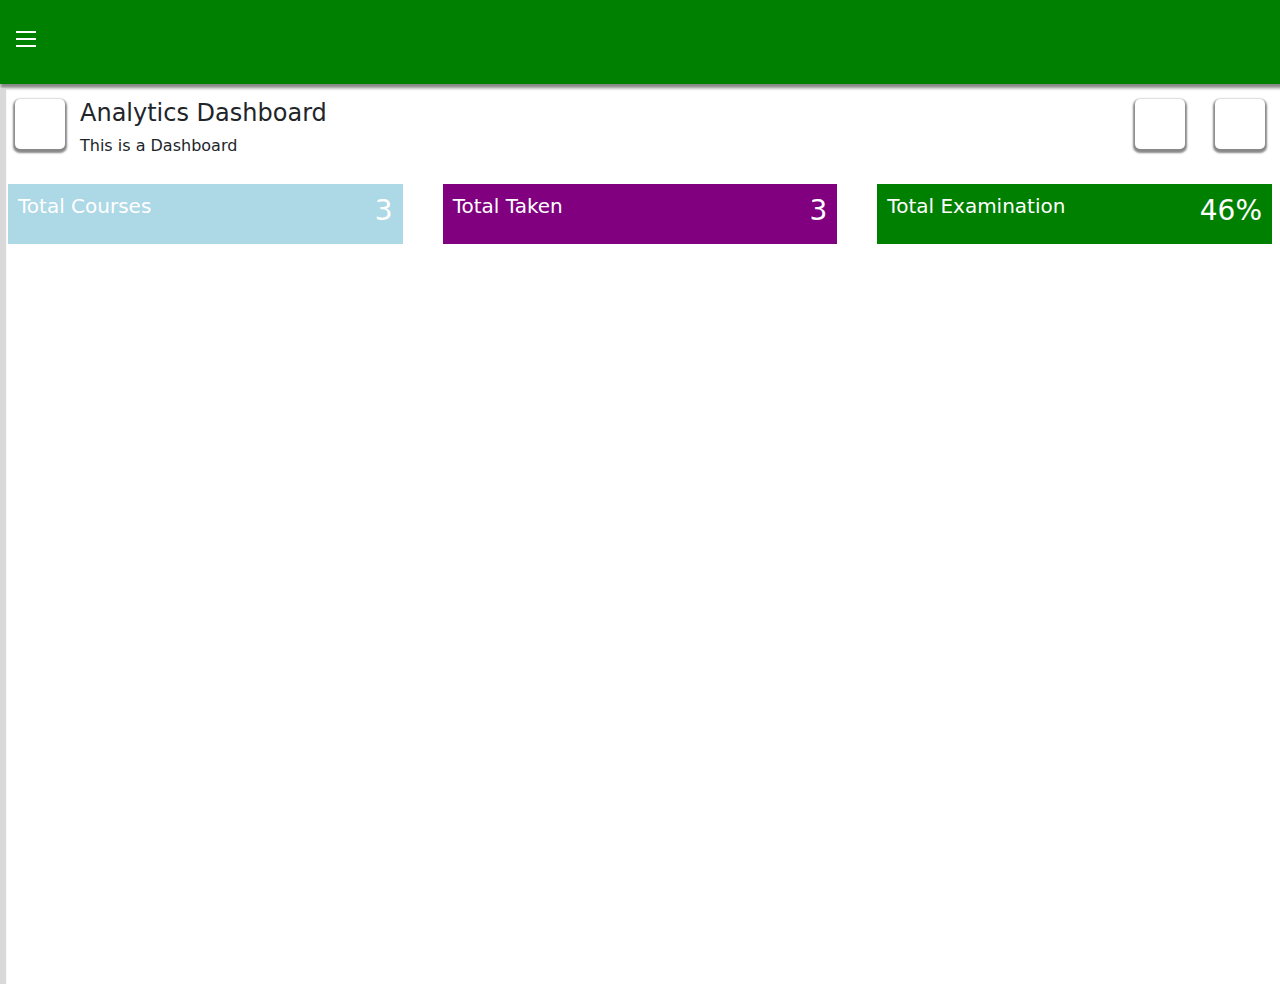
<file: Index.html>
<!DOCTYPE html>
<html>
    <head> 
        <title>Online Entrance Exam</title>
        <meta charset="utf-8">
        <link rel="stylesheet" href="styles.css">
        <meta name="viewport" content="width=device-width, initial-scale=1">
        <link href="https://cdn.jsdelivr.net/npm/bootstrap@5.2.3/dist/css/bootstrap.min.css" rel="stylesheet">
        <script src="https://cdn.jsdelivr.net/npm/bootstrap@5.2.3/dist/js/bootstrap.bundle.min.js"></script>
      </head>
    <body>
        <nav>
            <!-- <h5>Home</h5> -->
            <!-- <div>
                <div style="height: 2px;width: 20px;background-color: white;margin: 5px;"></div>
                <div style="height: 2px;width: 20px;background-color: white;margin: 5px;"></div>
                <div style="height: 2px;width: 20px;background-color: white;margin: 5px;"></div>
            </div> -->
            
            <!-- sidebar open button -->
            <div>
                <div id="main">
                    <button class="openbtn" onclick="openNav()" href="javascript:void(0)">                
                        <div style="height: 2px;width: 20px;background-color: white;margin: 5px;"></div>
                        <div style="height: 2px;width: 20px;background-color: white;margin: 5px;"></div>
                        <div style="height: 2px;width: 20px;background-color: white;margin: 5px;"></div>
                    </button>                
                  </div>
                  </div>
            </div>
            <div>

            </div>
        </nav>
        <div style="display: flex;">
            <!-- sidebar -->
            
        <div id="mySidebar" class="sidebar">
            <a href="javascript:void(0)" class="closebtn" onclick="closeNav()">&times;</a>
            <a id="dashBoard" onclick="dashBoard()" href="#" style="font-size:medium">Dashboard</a>
            <a id="courses" onclick="openSubmenu()" href="#" style="font-size:medium">Courses</a>
            <a id="courses1" onclick="closeSubmenu()" href="#" style="font-size:medium">Courses</a>
            <ul id="submenu">
                <a href="#" onclick="registerCourses()" style="font-size: small;">Register Courses</a>
                <a href="#" onclick="outstandingCourses()" style="font-size: small;">Check Outstanding Courses</a>
            </ul>
            <a id="takeExam" onclick="takeExam()" href="#" style="font-size:medium">Take Examination</a>
            <a id="downloadResult" onclick="downloadResult()" href="#" style="font-size:medium">Download Result</a>
            <a id="" href="#" style="font-size:medium">Logout</a>
          </div>
        
          <!-- Dashboard -->

        <section id="content" style="width: 100%;">
            <div style="display: flex;justify-content: space-between;">
                <div style="display:flex">
                    <div class="sm-box"></div>
                    <div style="margin-top: 15px;">
                        <h4>Analytics Dashboard</h4>
                        <h6>This is a Dashboard</h6>
                    </div>
                </div>
                <div style="display: flex;">
                    <div class="sm-box"></div>
                    <div class="sm-box"></div>
                </div>
            </div>
            <div class="row">
                <div class="col" id="cols">
                    <h5>
                        Total Courses
                    </h5>
                    <h3>
                        3
                    </h3>
                </div>
                <div class="col" id="cols1">
                    <h5>
                        Total Taken
                    </h5>
                    <h3>
                        3
                    </h3>
                </div>
                <div class="col" id="cols2">
                    <h5>
                        Total Examination
                    </h5>
                    <h3>
                        46%
                    </h3>
                </div>
              </div>
        </section>
        <!-- Courses -->

        <section id="contentCourses" style="width: 100%;">
           <h5 class="heading">Select your Courses:</h5>            
        </section>

        <!-- Register Courses -->

        <section id="registerCourse" style="width: 100%;">
            <h5 class="heading">Courses:</h5>   
            <table style="margin: 10px;">
                <tr>                    
                <!-- <th style="font-size: 30px;">courses</th> -->
                </tr>
                <tr>
                    <td>ifsgjkf.bkbSZ</td>
                    <td>ifsgjkf.bkbSZ</td>
                    <td>ifsgjkf.bkbSZ</td>
                    <td>ifsgjkf.bkbSZ</td>
                    <td>ifsgjkf.bkbSZ</td>
                    <td>ifsgjkf.bkbSZ</td>
                    <td>ifsgjkf.bkbSZ</td>
                    <td>ifsgjkf.bkbSZ</td>
                    <td>ifsgjkf.bkbSZ</td>
                    <td>ifsgjkf.bkbSZ</td>
                </tr>
                <tr>
                    <td>ifsgjkf.bkbSZ</td>
                    <td>ifsgjkf.bkbSZ</td>
                    <td>ifsgjkf.bkbSZ</td>
                    <td>ifsgjkf.bkbSZ</td>
                    <td>ifsgjkf.bkbSZ</td>
                    <td>ifsgjkf.bkbSZ</td>
                    <td>ifsgjkf.bkbSZ</td>
                    <td>ifsgjkf.bkbSZ</td>
                    <td>ifsgjkf.bkbSZ</td>
                    <td>ifsgjkf.bkbSZ</td>
                </tr>
                <tr>
                    <td>ifsgjkf.bkbSZ</td>
                    <td>ifsgjkf.bkbSZ</td>
                    <td>ifsgjkf.bkbSZ</td>
                    <td>ifsgjkf.bkbSZ</td>
                    <td>ifsgjkf.bkbSZ</td>
                    <td>ifsgjkf.bkbSZ</td>
                    <td>ifsgjkf.bkbSZ</td>
                    <td>ifsgjkf.bkbSZ</td>
                    <td>ifsgjkf.bkbSZ</td>
                    <td>ifsgjkf.bkbSZ</td>
                </tr>
            </table>         
         </section>

         <!-- Outstanding Courses -->
         <section id="outstandingCourse" style="width: 100%;">
            <h5 class="heading">Check Outstanding Courses:</h5>            
         </section>

        <!-- Take Exam  -->

        <section id="takeExamination" style="width: 100%;">
            <h5 class="heading">Take your Examination:</h5>             
        </section>

        <!-- Download Result -->

        <section id="downloadResults" style="width: 100%;">
            <h5 class="heading">Download your Result:</h5>             
        </section>
    
        </div>
        </body>
<script>  
/* Set the width of the sidebar to 250px and the left margin of the page content to 250px */
function openNav() {
  document.getElementById("mySidebar").style.width = "350px";
  document.getElementById("main").style.marginLeft = "250px";
  document.getElementById("main").style.opacity = "0";
}

/* Set the width of the sidebar to 0 and the left margin of the page content to 0 */
function closeNav() {
  document.getElementById("mySidebar").style.width = "0";
  document.getElementById("main").style.marginLeft = "0";
  document.getElementById("main").style.opacity = "100";
}  

var cont = document.getElementById("content");
var cours = document.getElementById("contentCourses");
var take = document.getElementById("takeExamination");
var res = document.getElementById("downloadResults");
var cor1 = document.getElementById("courses");
var cor2 = document.getElementById("courses1");
var submenu = document.getElementById("submenu");
var registerCourse0 = document.getElementById("registerCourse");
var outstandingCourse0 = document.getElementById("outstandingCourse");

//Dashboard
function dashBoard(){
    cont.style.opacity = "100";
    cours.style.display = "none";
    take.style.display = "none";
    res.style.display = "none";
    cont.style.display = "block";
    submenu.style.display = "none";
    outstandingCourse0.style.display = "none";
    registerCourse0.style.display = "none";
    // cours.style.width = "0%";
//     var paragraphs = document.getElementsByTagName("h6");
//   for (var i = 0; i < paragraphs.length; i++) {
//     paragraphs[i].style.color = "red";
//   }
}

//courses
function coursesregister(){
    cours.style.opacity = "100";
    cours.style.display = "block";
    take.style.display = "none";
    res.style.display = "none";
    cont.style.display = "none";
    // cours.style.width = "0%";
}

//take exam
function takeExam(){    
    take.style.opacity = "100";
    cours.style.display = "none";
    take.style.display = "block";
    res.style.display = "none";
    cont.style.display = "none";
    submenu.style.display = "none";
    outstandingCourse0.style.display = "none";
    registerCourse0.style.display = "none";
    // cours.style.width = "0%";
}

//Download Result
function downloadResult(){    
    downloadResults.style.opacity = "100";
    cours.style.display = "none";
    take.style.display = "none";
    res.style.display = "block";
    cont.style.display = "none";
    submenu.style.display = "none";
    outstandingCourse0.style.display = "none";
    registerCourse0.style.display = "none";
    // cours.style.width = "0%";
}

// function dropDown(){
//     var dropdown = document.getElementsById("courses");
// var i;

// for (i = 0; i < dropdown.length; i++) {
//   dropdown[i].addEventListener("click", function() {
//     this.classList.toggle("active");
//     // var dropdownContent = this.nextElementSibling;
//     if (dropdownContent.style.display === "block") {
//       dropdownContent.style.display = "none";
//     } else {
//       dropdownContent.style.display = "block";
//     }
//   });
// }
// }

function openSubmenu(){
    cor2.style.opacity = "100";
    cor1.style.display = "none";
    cor2.style.display = "block";
    submenu.style.display = "block"
    submenu.style.opacity = "100"; 
    // cor1.style.opacity = "0";
}
function closeSubmenu(){
    cor1.style.opacity = "100";
    cor1.style.display = "block";
    cor2.style.display = "none";
    submenu.style.display = "none"
    cor2.style.opacity = "0";
    submenu.style.opacity = "0"; 
}

function registerCourses(){
    cont.style.opacity = "100";
    cours.style.display = "none";
    take.style.display = "none";
    res.style.display = "none";
    cont.style.display = "none";
    registerCourse0.style.display = "block";
    outstandingCourse0.style.display = "none";
    // submenu.style.display = "none";
}

function outstandingCourses(){
    cont.style.opacity = "100";
    cours.style.display = "none";
    take.style.display = "none";
    res.style.display = "none";
    cont.style.display = "none";
    registerCourse0.style.display = "none";
    outstandingCourse0.style.display = "block";
    // submenu.style.display = "none";
}
</script>    

</html>
</file>
<file: styles.css>
body{
    background-color:rgb(199, 195, 195);
    overflow: hidden;
}
.h3{
    color: white;
    margin: auto;
    text-align: center;
}
.contains{
    box-shadow: 3px 3px 1px 3px #dad9d9;
    border-radius: 20px;
    margin: 0;
    position: absolute;
    top: 50%;
    left: 50%;
    transform: translate(-50%, -50%);
    width: 45%;
    /* height: 60%; */
    margin: auto;
    background-color: white;
}
.center {
    height: 200px;
    position: relative;
    /* border: 3px solid green; */
  }  
.center h3 {
    margin: 0;
    position: absolute;
    top: 50%;
    left: 50%;
    transform: translate(-50%, -50%);
  }
input:focus{
    /* border: none; */
    outline: none;
  }
form{
    margin-left: 10%;
    margin-right: 10%;
}
nav{
  box-shadow: 2px 2px 3px 2px #888888;
  display: flex;
  justify-content: space-between;
  padding: 5px;
  background-color: green;
  color: white;
}
aside{
  background-color: white;
  height: 100%;
  box-shadow: 5px 5px 30px 5px #888888;
  float:left;
  padding-right: 150px;
  text-overflow: inherit;
}
h2 {
  padding-left: 10px;
  padding-bottom: 3px;
}
#cols{
  background-color: lightblue;
  margin: 20px;
  height: 60px;
  display: flex;
  justify-content: space-between;
  color: white;
  padding: 10px;
  width: 100%;
}  
#cols1{
  background-color: purple;
  margin: 20px;
  height: 60px;
  display: flex;
  justify-content: space-between;
  color: white;
  padding: 10px;
  width: 100%;
}  
#cols2{
  background-color: green;
  margin: 20px;
  height: 60px;
  display: flex;
  justify-content: space-between;
  color: white;
  padding: 10px;
  width: 100%;
}  
.sm-box{
  box-shadow: 0px 2px 2px 2px #888888;
  padding: 25px;
  height: 30px;
  width: 30px;
  margin: 15PX;
  border-radius: 5px;
}
.openbtn{
  background-color: transparent;
  border-width: 0px;
}
/* The sidebar menu */
.sidebar {
  height: 100vh; /* 100% Full-height */
  width: 0; /* 0 width - change this with JavaScript */
  position: relative; /* Stay in place */
  z-index: 1; /* Stay on top */
  top: 0;
  left: 0;
  background-color: white; /* Black*/
  overflow-x: hidden; /* Disable horizontal scroll */
  padding-top: 60px; /* Place content 60px from the top */
  transition: 0.5s; /* 0.5 second transition effect to slide in the sidebar */
  box-shadow: 3px 8px 1px 3px #dad9d9;
    
}

/* The sidebar links */
.sidebar a {
  padding: 8px 8px 8px 32px;
  text-decoration: none;
  font-size: 25px;
  color: #818181;
  display: block;
  transition: 0.3s;
}

/* When you mouse over the navigation links, change their color */
.sidebar a:hover {
  color: #f1f1f1;
}

/* Position and style the close button (top right corner) */
.sidebar .closebtn {
  position: absolute;
  top: 0;
  right: 25px;
  font-size: 36px;
  margin-left: 50px;
}

/* Style page content - use this if you want to push the page content to the right when you open the side navigation */
#main {
  transition: margin-left .5s; /* If you want a transition effect */
  padding-top: 20px;
  padding-bottom: 20px;

}

/* On smaller screens, where height is less than 450px, change the style of the sidenav (less padding and a smaller font size) */
@media screen and (max-height: 450px) {
  .sidebar {padding-top: 15px;}
  .sidebar a {font-size: 18px;}
}
#main1{
  opacity: 100;
}
#contentCourses{
  display: none;
}
#takeExamination{
  display: none;
}
#downloadResults{
  display: none;
}
.heading{
  margin: 10px;
  margin-bottom: 20px;
}

#submenu{
  display: none;
  text-decoration: none;
}
#courses1{
  display: none;
}
#registerCourse{
  display: none;
}
#outstandingCourse{
  display: none;
}
/* table {  
  border: 1px solid;
  width: 100%;
  border-collapse: collapse;
}
th {
  border: 1px solid;
}
... */
table{
  margin-top: 30px;
}
th, td {
	border: 10px solid black;
	padding: 8px;
  font-size: medium;
}

thead th {
  width: 25%;
}
</file>
